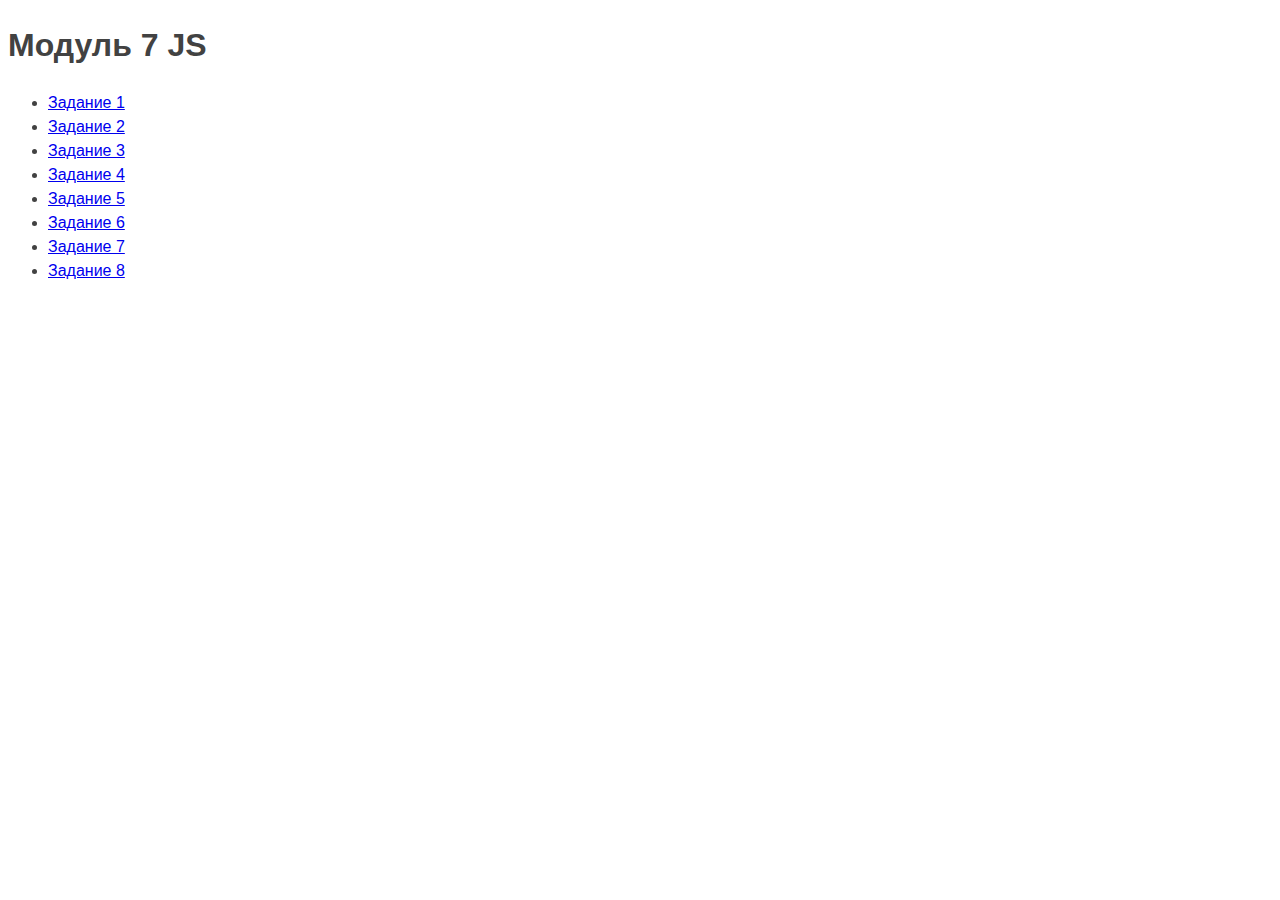
<file: index.html>
<!DOCTYPE html>
<html lang="ru">
  <head>
    <meta charset="UTF-8" />
    <meta http-equiv="X-UA-Compatible" content="IE=edge" />
    <meta name="viewport" content="width=device-width, initial-scale=1.0" />
    <title>Страница навигации</title>
    <style>
      body {
        font-family: -apple-system, BlinkMacSystemFont, "Segoe UI", Roboto,
          Oxygen, Ubuntu, Cantarell, "Open Sans", "Helvetica Neue", sans-serif;
        background-color: #fff;
        color: #424242;
        line-height: 1.5;
      }
    </style>
  </head>

  <body>
    <h1 class="title">Модуль 7 JS</h1>
    <ul>
      <li><a href="task-1.html">Задание 1</a></li>
      <li><a href="task-2.html">Задание 2</a></li>
      <li><a href="task-3.html">Задание 3</a></li>
      <li><a href="task-4.html">Задание 4</a></li>
      <li><a href="task-5.html">Задание 5</a></li>
      <li><a href="task-6.html">Задание 6</a></li>
      <li><a href="task-7.html">Задание 7</a></li>
      <li><a href="task-8.html">Задание 8</a></li>
    </ul>
  </body>
</html>
</file>
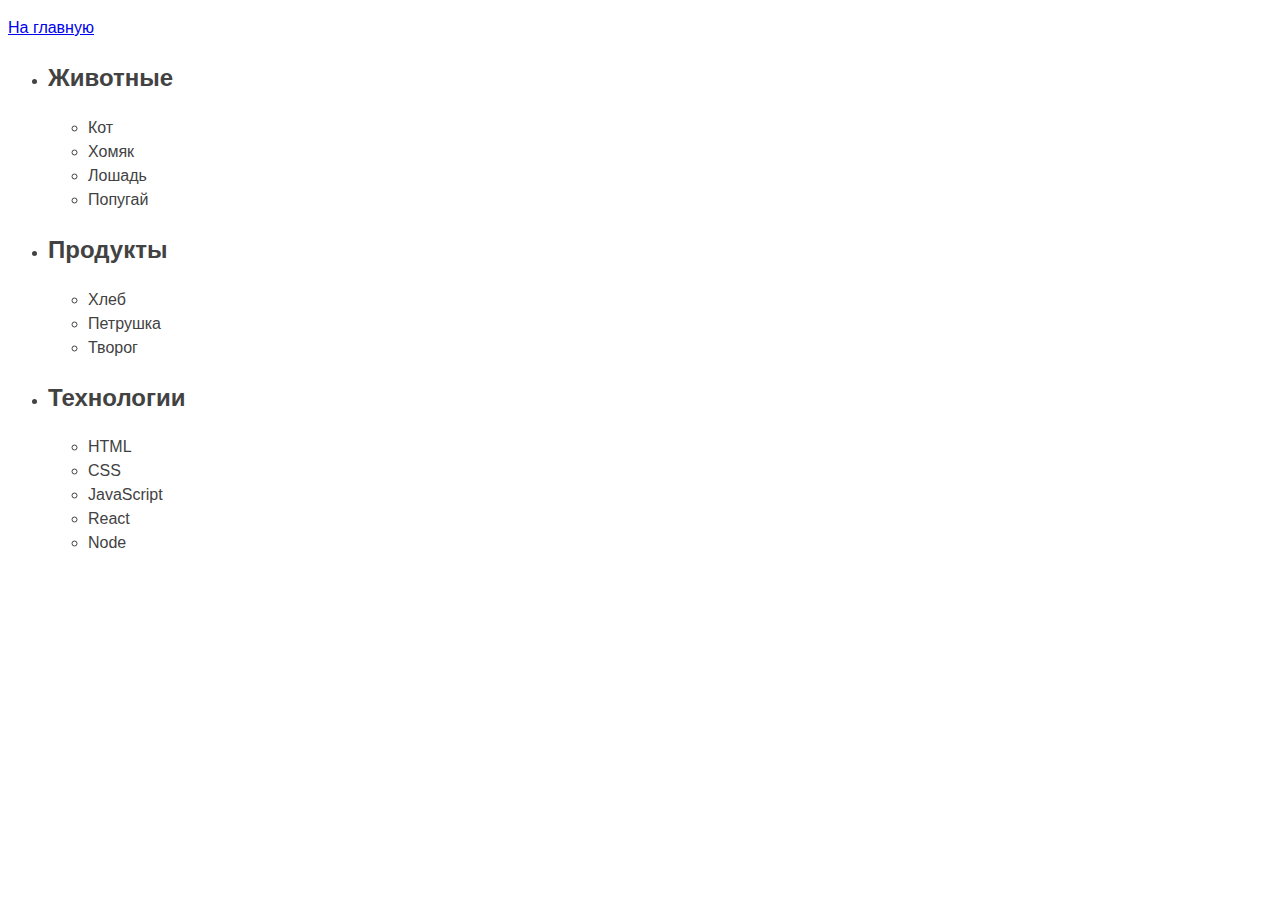
<file: task-1.html>
<!DOCTYPE html>
<html lang="ru">
  <head>
    <meta charset="UTF-8" />
    <meta http-equiv="X-UA-Compatible" content="IE=edge" />
    <meta name="viewport" content="width=device-width, initial-scale=1.0" />
    <title>Задание 1</title>
    <style>
      body {
        font-family: -apple-system, BlinkMacSystemFont, "Segoe UI", Roboto,
          Oxygen, Ubuntu, Cantarell, "Open Sans", "Helvetica Neue", sans-serif;
        background-color: #fff;
        color: #424242;
        line-height: 1.5;
      }
    </style>
  </head>
  <body>
    <p><a href="./index.html">На главную</a></p>
    <ul id="categories">
      <li class="item">
        <h2>Животные</h2>

        <ul>
          <li>Кот</li>
          <li>Хомяк</li>
          <li>Лошадь</li>
          <li>Попугай</li>
        </ul>
      </li>
      <li class="item">
        <h2>Продукты</h2>

        <ul>
          <li>Хлеб</li>
          <li>Петрушка</li>
          <li>Творог</li>
        </ul>
      </li>
      <li class="item">
        <h2>Технологии</h2>

        <ul>
          <li>HTML</li>
          <li>CSS</li>
          <li>JavaScript</li>
          <li>React</li>
          <li>Node</li>
        </ul>
      </li>
    </ul>
    <script src="./js/task-1.js" type="module"></script>
  </body>
</html>
</file>
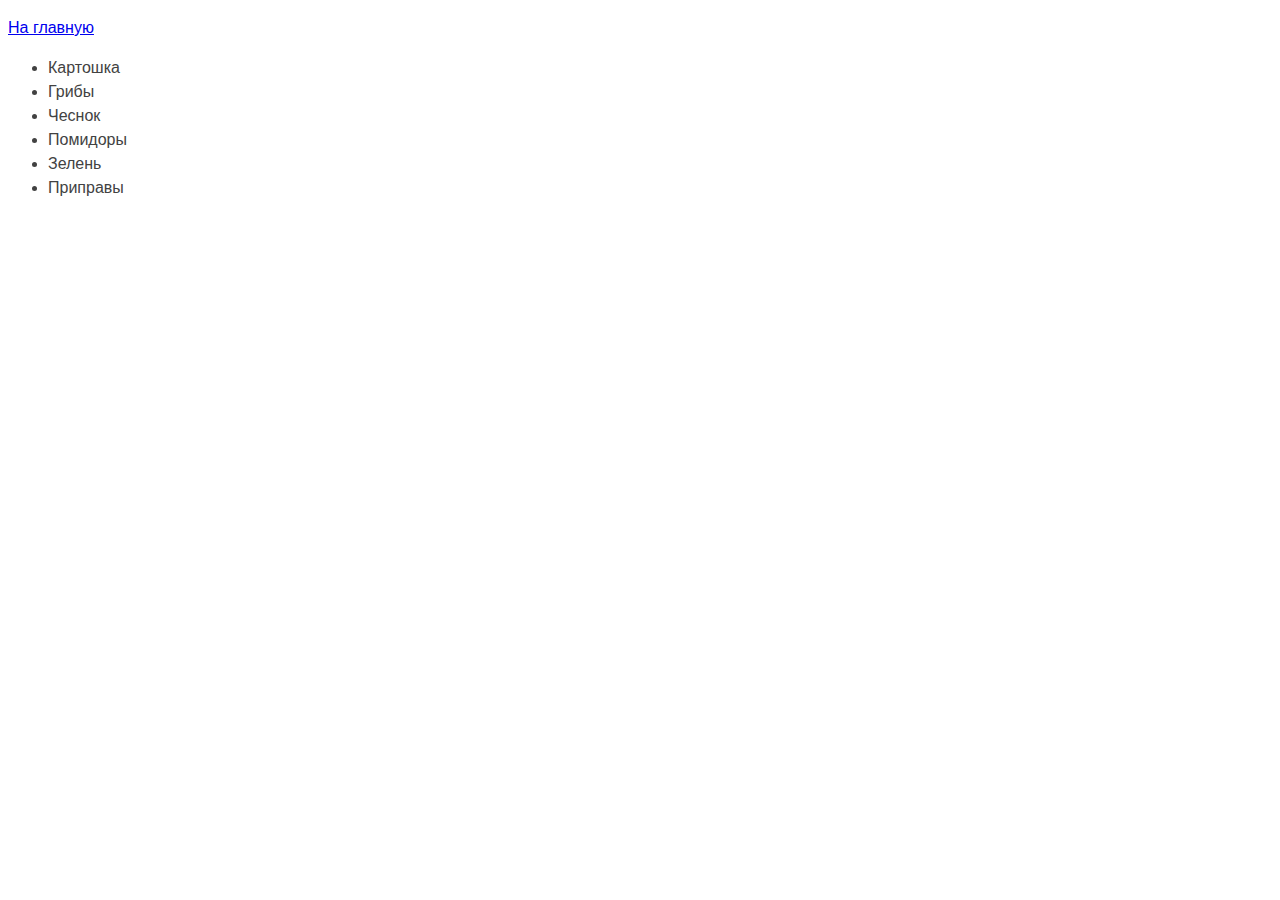
<file: task-2.html>
<!DOCTYPE html>
<html lang="ru">
  <head>
    <meta charset="UTF-8" />
    <meta http-equiv="X-UA-Compatible" content="IE=edge" />
    <meta name="viewport" content="width=device-width, initial-scale=1.0" />
    <title>Задание 2</title>
    <style>
      body {
        font-family: -apple-system, BlinkMacSystemFont, "Segoe UI", Roboto,
          Oxygen, Ubuntu, Cantarell, "Open Sans", "Helvetica Neue", sans-serif;
        background-color: #fff;
        color: #424242;
        line-height: 1.5;
      }
    </style>
  </head>
  <body>
    <p><a href="./index.html">На главную</a></p>
    <ul id="ingredients"></ul>
    <script src="./js/task-2.js" type="module"></script>
  </body>
</html>
</file>
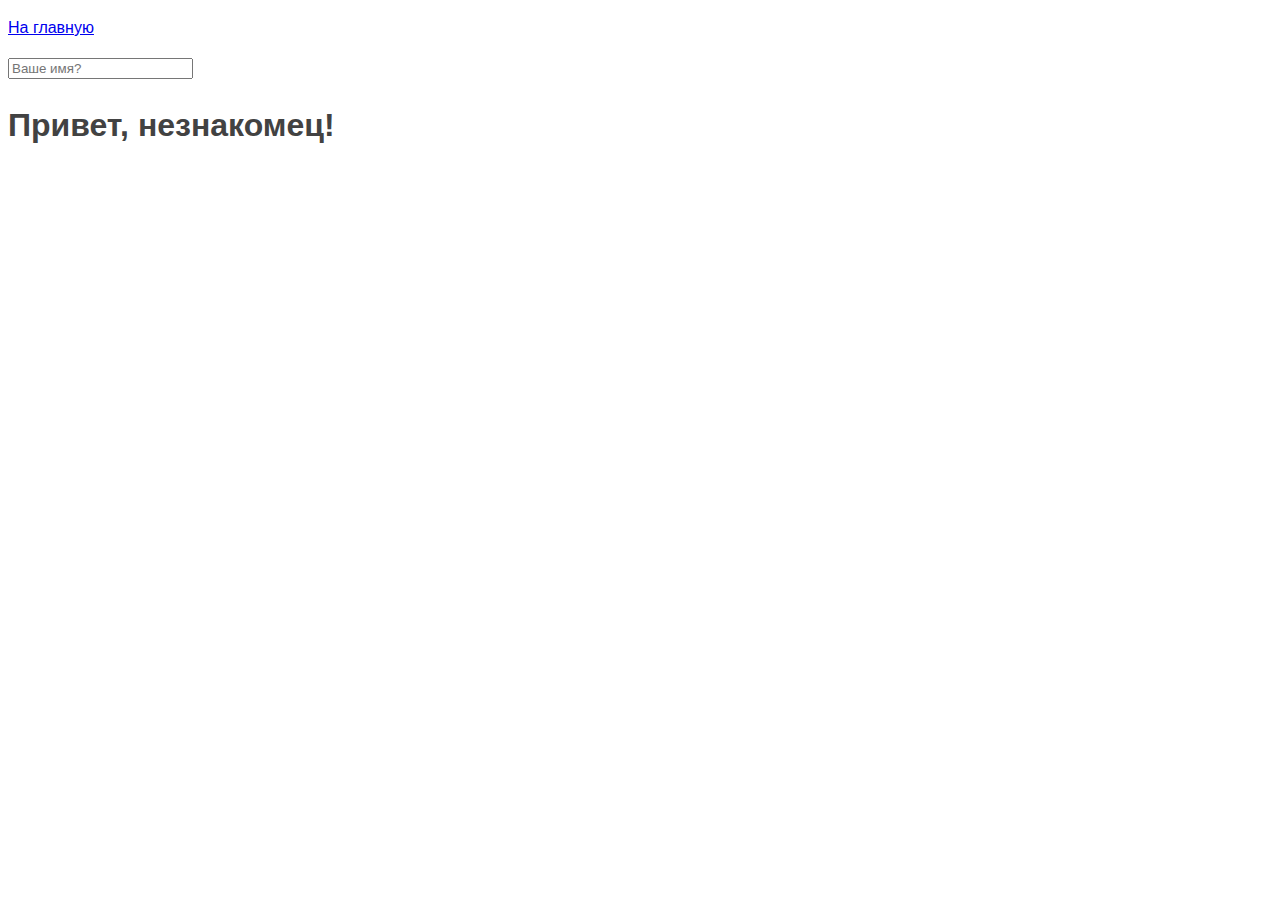
<file: task-5.html>
<!DOCTYPE html>
<html lang="ru">
  <head>
    <meta charset="UTF-8" />
    <meta http-equiv="X-UA-Compatible" content="IE=edge" />
    <meta name="viewport" content="width=device-width, initial-scale=1.0" />
    <title>Задание 5</title>
    <style>
      body {
        font-family: -apple-system, BlinkMacSystemFont, "Segoe UI", Roboto,
          Oxygen, Ubuntu, Cantarell, "Open Sans", "Helvetica Neue", sans-serif;
        background-color: #fff;
        color: #424242;
        line-height: 1.5;
      }
    </style>
  </head>
  <body>
    <p><a href="./index.html">На главную</a></p>

    <input type="text" placeholder="Ваше имя?" id="name-input" />
    <h1>Привет, <span id="name-output">незнакомец</span>!</h1>
    <script src="./js/task-5.js" type="module"></script>
  </body>
</html>
</file>
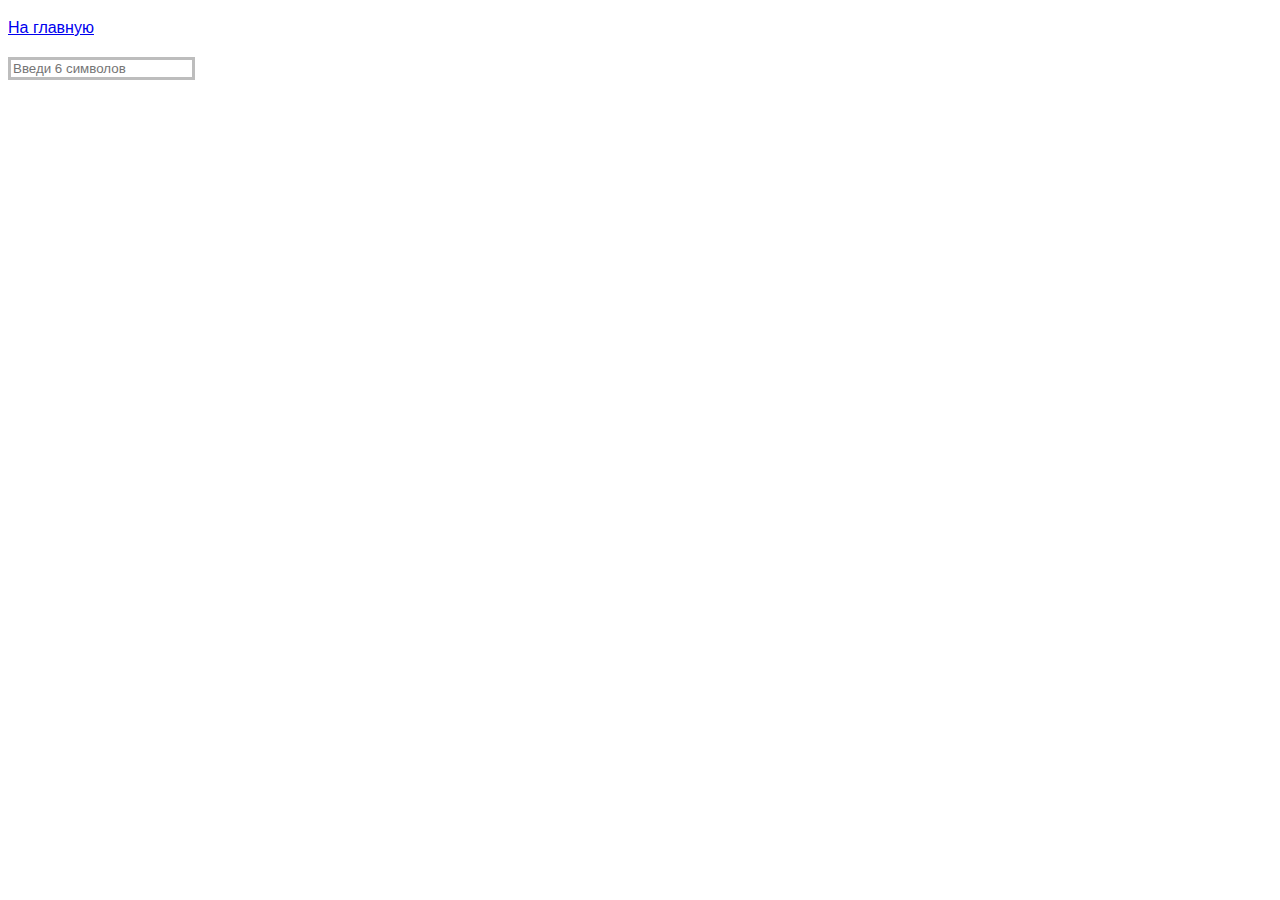
<file: task-6.html>
<!DOCTYPE html>
<html lang="ru">
  <head>
    <meta charset="UTF-8" />
    <meta http-equiv="X-UA-Compatible" content="IE=edge" />
    <meta name="viewport" content="width=device-width, initial-scale=1.0" />
    <link rel="stylesheet" href="./css/styles.css" />
    <title>Задание 6</title>
    <style>
      body {
        font-family: -apple-system, BlinkMacSystemFont, "Segoe UI", Roboto,
          Oxygen, Ubuntu, Cantarell, "Open Sans", "Helvetica Neue", sans-serif;
        background-color: #fff;
        color: #424242;
        line-height: 1.5;
      }
    </style>
  </head>
  <body>
    <p><a href="index.html">На главную</a></p>
    <input
      type="text"
      id="validation-input"
      data-length="6"
      placeholder="Введи 6 символов"
    />
    <script src="./js/task-6.js" type="module"></script>
  </body>
</html>
</file>
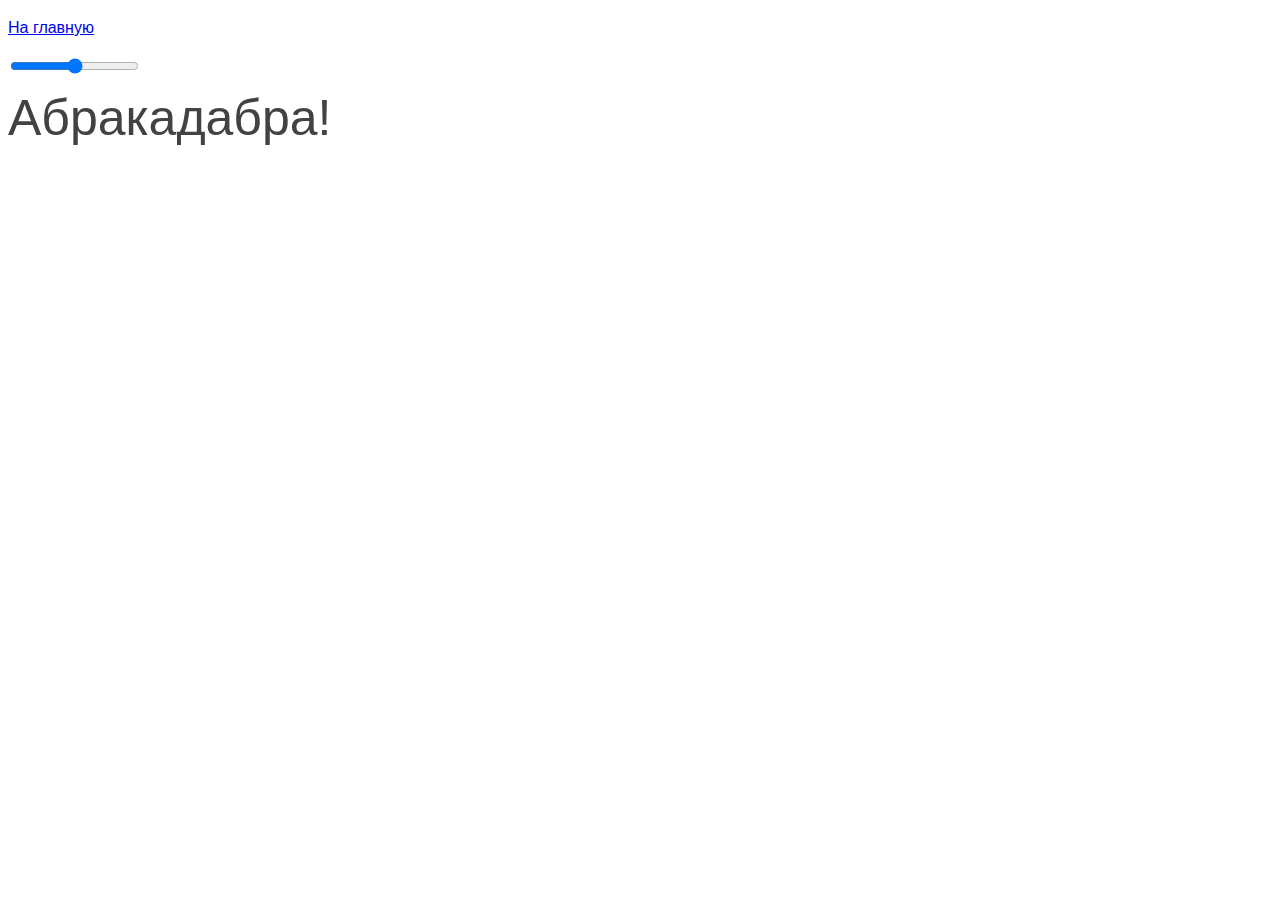
<file: task-7.html>
<!DOCTYPE html>
<html lang="ru">
  <head>
    <meta charset="UTF-8" />
    <meta http-equiv="X-UA-Compatible" content="IE=edge" />
    <meta name="viewport" content="width=device-width, initial-scale=1.0" />
    <title>Задание 7</title>
    <style>
      body {
        font-family: -apple-system, BlinkMacSystemFont, "Segoe UI", Roboto,
          Oxygen, Ubuntu, Cantarell, "Open Sans", "Helvetica Neue", sans-serif;
        background-color: #fff;
        color: #424242;
        line-height: 1.5;
      }
    </style>
  </head>
  <body>
    <p><a href="index.html">На главную</a></p>
    <input id="font-size-control" type="range" />
    <br />
    <span id="text">Абракадабра!</span>
    <script src="./js/task-7.js" type="module"></script>
  </body>
</html>
</file>
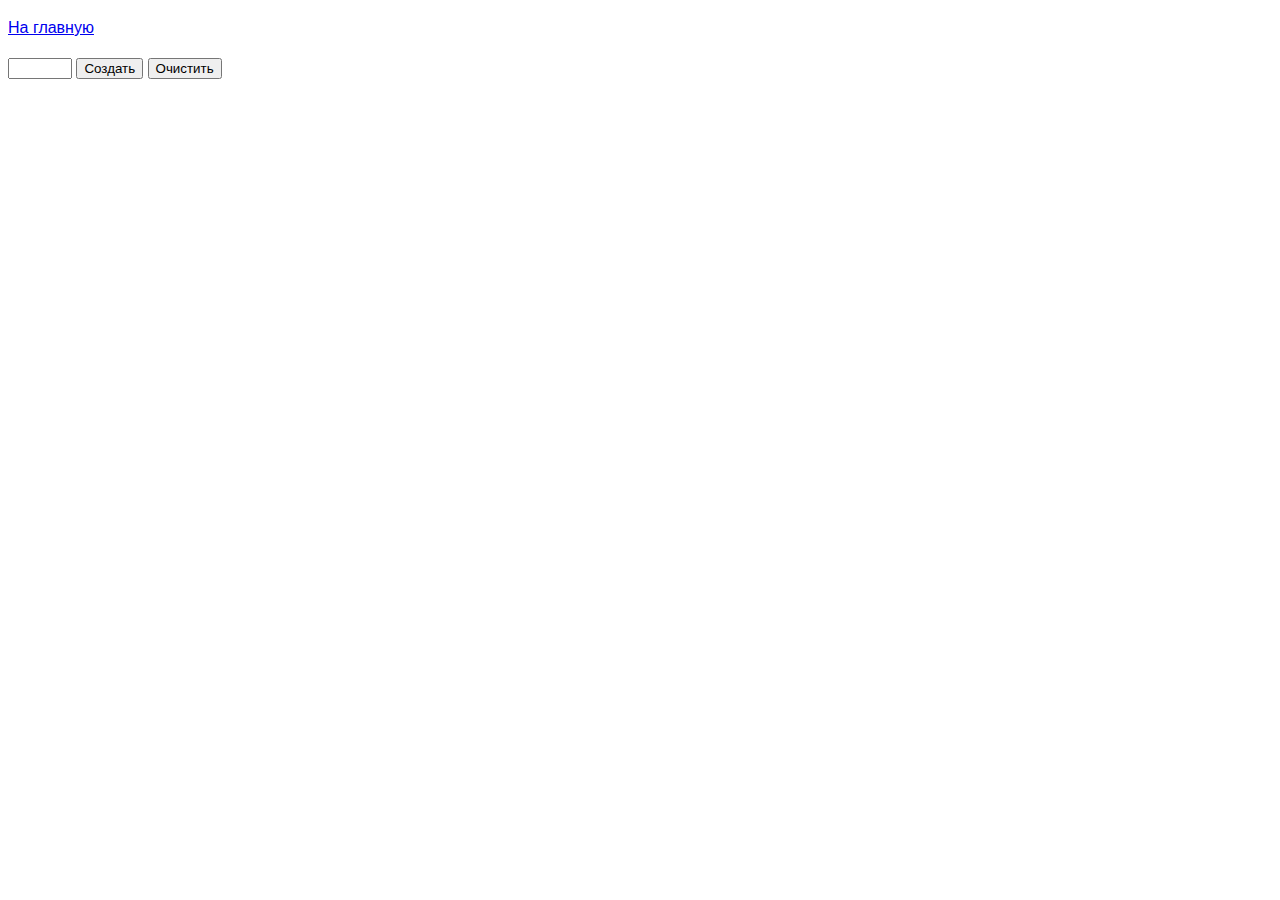
<file: task-8.html>
<!DOCTYPE html>
<html lang="ru">
  <head>
    <meta charset="UTF-8" />
    <meta http-equiv="X-UA-Compatible" content="IE=edge" />
    <meta name="viewport" content="width=device-width, initial-scale=1.0" />
    <title>Задание 8</title>
    <style>
      body {
        font-family: -apple-system, BlinkMacSystemFont, "Segoe UI", Roboto,
          Oxygen, Ubuntu, Cantarell, "Open Sans", "Helvetica Neue", sans-serif;
        line-height: 1.5;
      }
    </style>
  </head>
  <body>
    <p><a href="index.html">На главную</a></p>
    <div id="controls">
      <input type="number" min="0" max="100" step="1" />
      <button type="button" data-action="render">Создать</button>
      <button type="button" data-action="destroy">Очистить</button>
    </div>

    <div id="boxes"></div>
    <script src="./js/task-8.js" type="module"></script>
  </body>
</html>
</file>
<file: css/styles.css>
.title {
  padding-top: 30px;
  padding-bottom: 30px;
  text-align: center;
  font-size: 28px;
}

#validation-input {
  border: 3px solid #bdbdbd;
}

#validation-input.valid {
  border-color: #4caf50;
}

#validation-input.invalid {
  border-color: #f44336;
}
</file>
